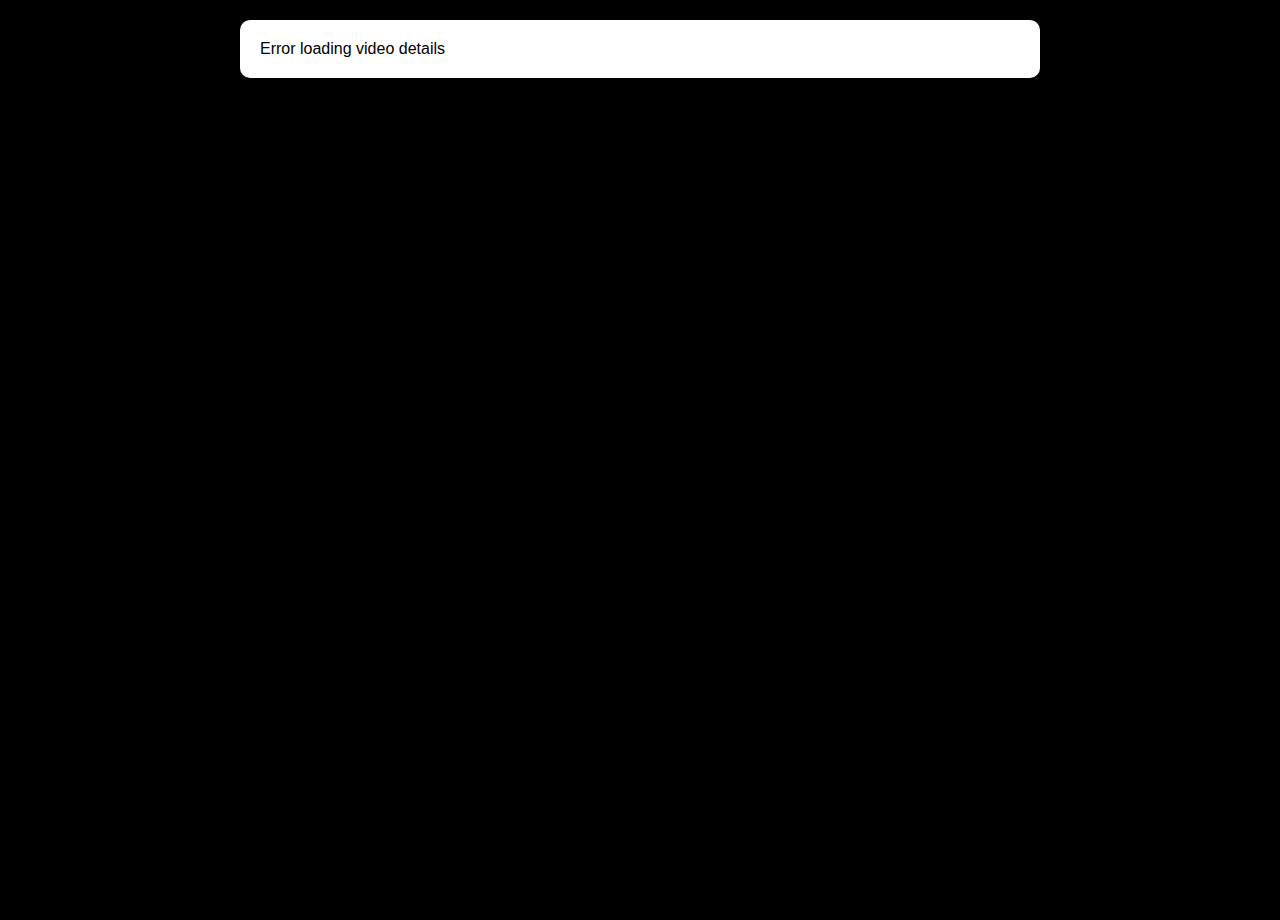
<file: pages/videoespages.html>
<!DOCTYPE html>
<html lang="en">
<head>
    <meta charset="UTF-8">
    <meta name="viewport" content="width=device-width, initial-scale=1.0">
    <title>Video Details</title>
    <link rel="stylesheet" href="../css/style.css">
</head>
<body>
    <div id="video-container">
        <h1 id="video-title"></h1>
        <h2 id="video-author"></h2>
        <video id="video-player" controls></video>
        <p id="video-description"></p>
        <p id="video-views"></p>
        <p id="video-upload-time"></p>
        <p id="video-subscriber"></p>
        <button class="back-button" onclick="window.history.back()">Back</button>
    </div>
    <script src="../script/video.js"></script>
</body>
</html>
</file>
<file: css/style.css>
* {
    margin: 0;
    padding: 0;
    box-sizing: border-box;
    font-family: "Roboto", sans-serif;
}
.container {
    max-width: 1240px;
    margin: 0 auto;
    padding: 0 20px;
    box-sizing: border-box;
}
a {
    text-decoration: none;
}
body{
    font-family: "Roboto", sans-serif;
    width: 100%;
    height: 100vh;
    background-color: black;
}
button {
    cursor: pointer;
}

.mini-wrapper {
    display: flex;
    gap: 47px;
    height: 100vh;
}
.sidebar {
    display: flex;
    align-items: center;
    flex-direction: column;
    margin-top: 145px;
    max-width: 100px;
    gap: 40px;
}
.sidebar a {
    border-bottom: 3px solid transparent;
}
.sidebar a:hover {
    border-bottom: 3px solid red;
}
h1 {
    color: #fff;
    padding-left: 50px;
    font-family: "Roboto", sans-serif;
}
.main-footer >h1{
    margin-bottom: 30px;
}
.main-header {
    justify-content: start;

}
.header-images {
    width: 100%;
    justify-content: start;
    background-size: cover;
    background-repeat: no-repeat;
    background-image: url(../images/1366_2000\ 1.png);
}
.wrapper-main {
    width: 100%;
}
.header-content {
    display: flex;
    flex-direction: column;
    gap: 30px;
    justify-content: center;
    align-items: flex-start;

}
.buttons {
    display: flex;
    align-items: center;
    gap: 20px;
}
.btn {
    padding: 14px 35px;
    font-family: Inter;
    font-size: 18px;
    font-weight: 400;
    line-height: 21.78px;
    text-align: center;
    border-radius: 42px;
    border: none;     
}
.btn-primary {
    background-color: red;
    color: #fff;
    width: 124.6px;
    height: 44px;
    top: 326px;
    left: 115px;
    gap: 0px;
    font-family: "Roboto", sans-serif;
}
.buttons{
    padding-left: 50px;
}
.header-content-icon{
    padding-left: 55px;
}
.thumbnail-image{
    max-height: 200px;
    min-height: 200px;
    border-radius: 15px;
}
.btn-secondary {
    padding: 14px 12px; 
    height: 44px;
    top: 326px;
    font-family: "Roboto", sans-serif;
    left: 115px;
    gap: 0px;
}
.main-footer {
    margin-top: 20px;
}
.main-cards {
    margin-top: 10px;
    display: flex;
    gap: 10px;
}
.card {
    width: 100%;
    max-width: 145px;
    min-height: 207px;
    background-size: cover;
    padding-left: 50px;
    overflow: hidden;
}
.video-grid {
    display: grid;
    grid-template-columns: repeat(auto-fill, minmax(250px, 1fr));
    gap: 20px;
    padding-bottom: 70px;
}
.wrapper-back{
    display: flex;
    align-items: center;

}
.video-thumbnail {
    position: relative;
    background-color: red;
    border-radius: 15px;
    overflow: hidden;

    box-shadow: 0 4px 10px rgba(0, 0, 0, 0.1);
    transition: transform 0.3s ease, box-shadow 0.3s ease;
    cursor: pointer;
}

.video-thumbnail:hover {
    transform: translateY(-10px);
    box-shadow: 0 10px 20px rgba(0, 0, 0, 0.2);
}

.video-thumbnail img {
    width: 100%;
    height: auto;
    display: block;
    transition: transform 0.3s ease;
}

.video-thumbnail:hover img {
    transform: scale(1.1);
}
.video-background{
    overflow: hidden;
    height: 400px;
    width: 100%;
    margin-bottom: 70px;
    
}

.video-thumbnail h3 {
    margin: 15px;
    font-size: 18px;
    color: #ffffff;
}

.video-thumbnail p {
    margin: 0 15px 15px;
    color: #ffffff;
    font-size: 14px;
}

#video-container {
    max-width: 800px;
    margin: 20px auto;
    padding: 20px;
    background-color: #fff;
    border-radius: 10px;
    box-shadow: 0 2px 5px rgba(0, 0, 0, 0.1);
}

#video-title {
    margin-bottom: 10px;
    font-size: 24px;
}

#video-author {
    margin-bottom: 10px;
    color: #666;
}

#video-player {
    width: 100%;
    margin-bottom: 20px;
}

#video-description {
    margin-bottom: 10px;
}

#video-views,
#video-upload-time,
#video-subscriber {
    margin-bottom: 5px;
    color: #666;
}
.wrapper {
    transition: background 0.5s ease-in-out;
}

.background-1 {
    background: url('./images/background1.jpg') no-repeat center center fixed;
    background-size: cover;
}

.background-2 {
    background: url('./images/background2.jpg') no-repeat center center fixed;
    background-size: cover;
}

.background-3 {
    background: url('./images/background3.jpg') no-repeat center center fixed;
    background-size: cover;
}

.video-background {
    position: relative;
    width: 100%;
    padding-top: 40px;
    overflow: hidden;
}

.video-style {
    width: 100%;
    height: auto;
    object-fit: cover;
}

.back-button {
    background-color: #4CAF50; 
    color: white; 
    padding: 10px 20px; 
    border: none;
    border-radius: 5px; 
    cursor: pointer; 
    font-size: 16px; 
    transition: background-color 0.3s ease; 
}

.back-button:hover {
    background-color: #45a049;
}
</file>
